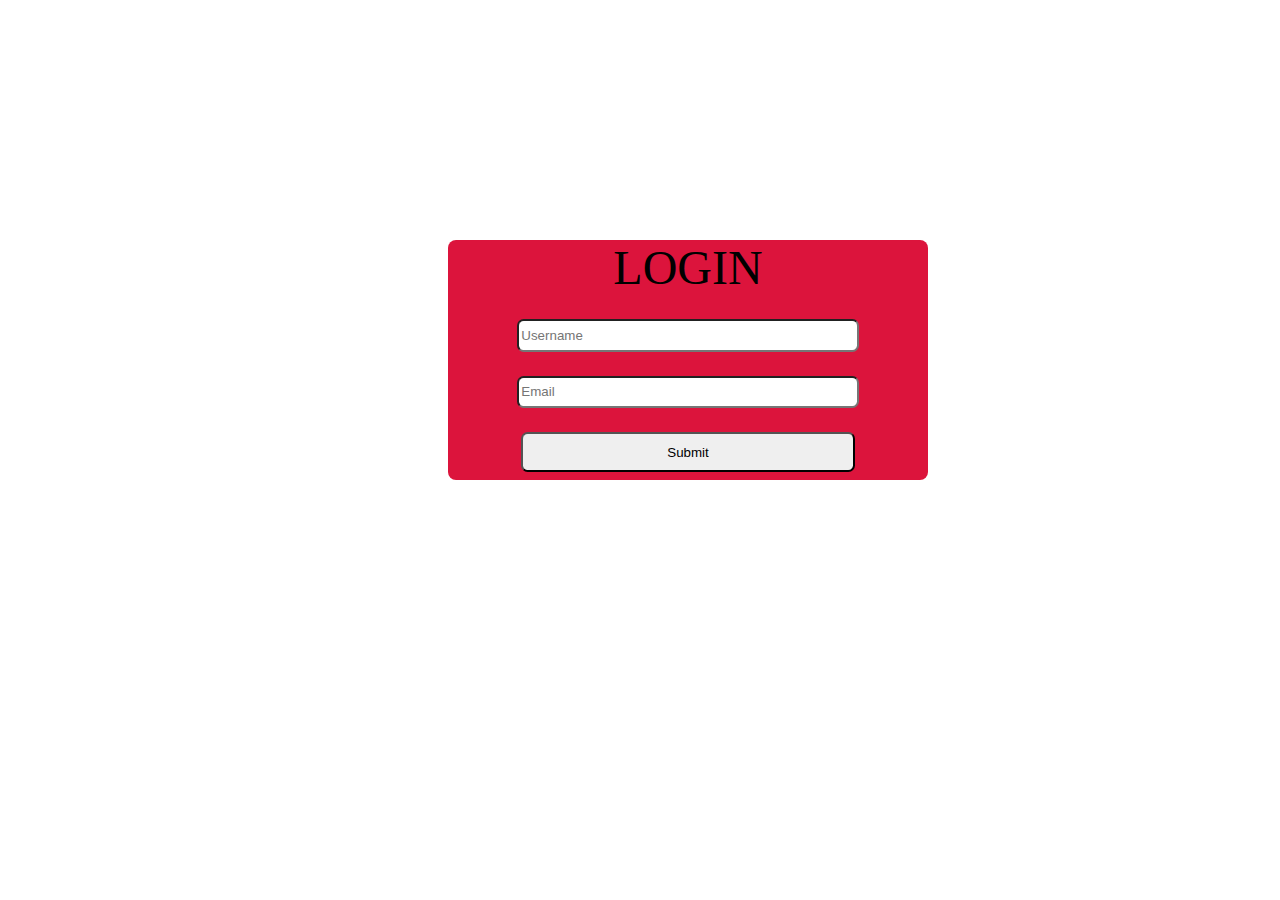
<file: LESSION 5/index.html>
<!DOCTYPE html>
<html lang="en">
<head>
    <meta charset="UTF-8">
    <meta name="viewport" content="width=device-width, initial-scale=1.0">
    <title>Document</title>
    <link rel="stylesheet" href="index.css">
</head>
<body>
    <div id="mydiv">
        <form action="" id="login"> LOGIN
            <input type="text" placeholder="Username" id="Text">
            <input type="email" placeholder="Email" id="email">
            <button id="btn">Submit</button>
        </form>
    </div>
    <script src="index.js"></script>
</body>
</html>
</file>
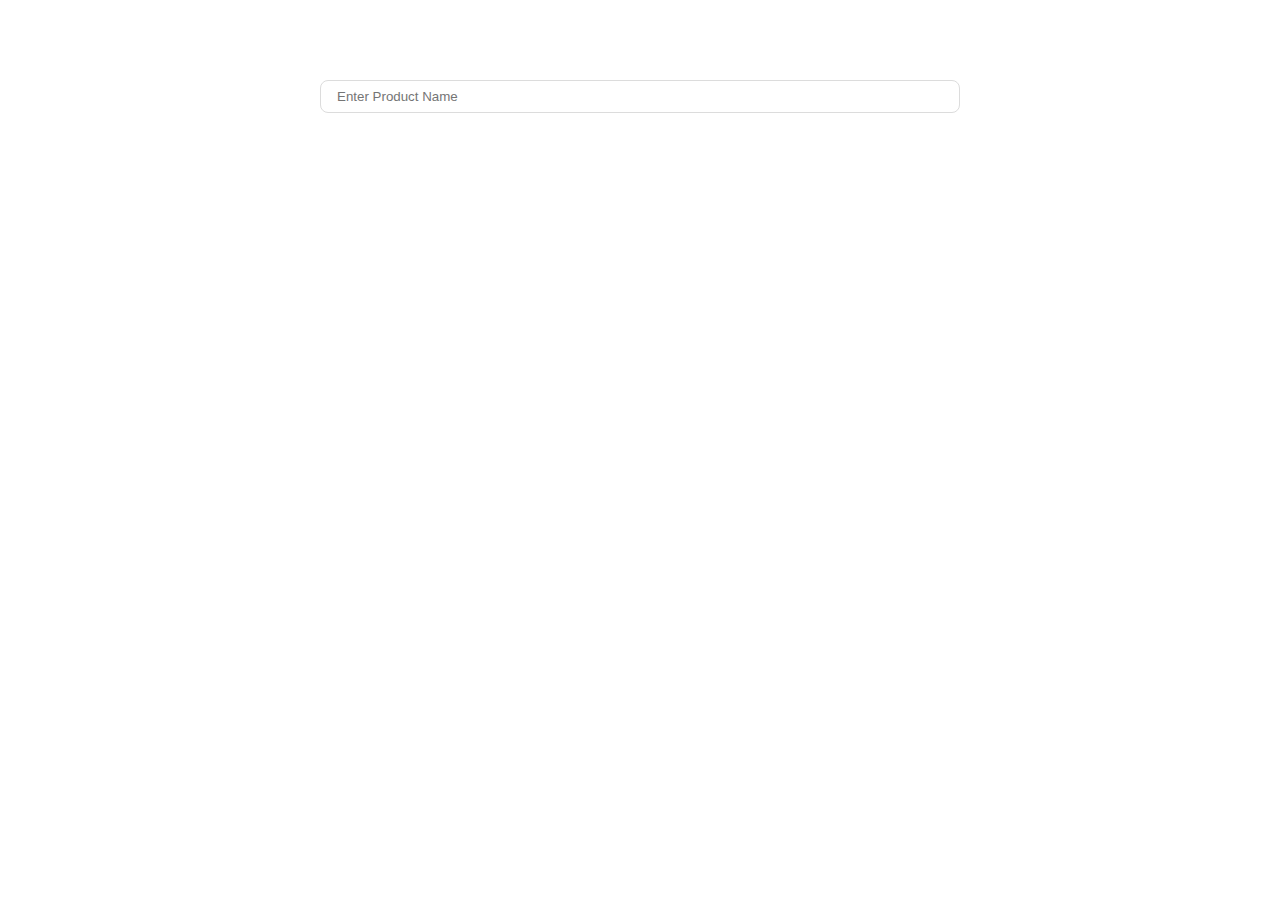
<file: LESSION4/index.html>
<!DOCTYPE html>
<html lang="en">
<head>
    <meta charset="UTF-8">
    <meta http-equiv="X-UA-Compatible" content="IE=edge">
    <meta name="viewport" content="width=device-width, initial-scale=1.0">
    <title>Document</title>
    <link rel="stylesheet" href="index.css">
</head>
<body>
    <div class="search_wrapper">
        <input id="search_box" type="search" placeholder="Enter Product Name">
        <p id="search_result"></p>
    </div> 

    <script src="index.js"></script>
</body>
</html>
</file>
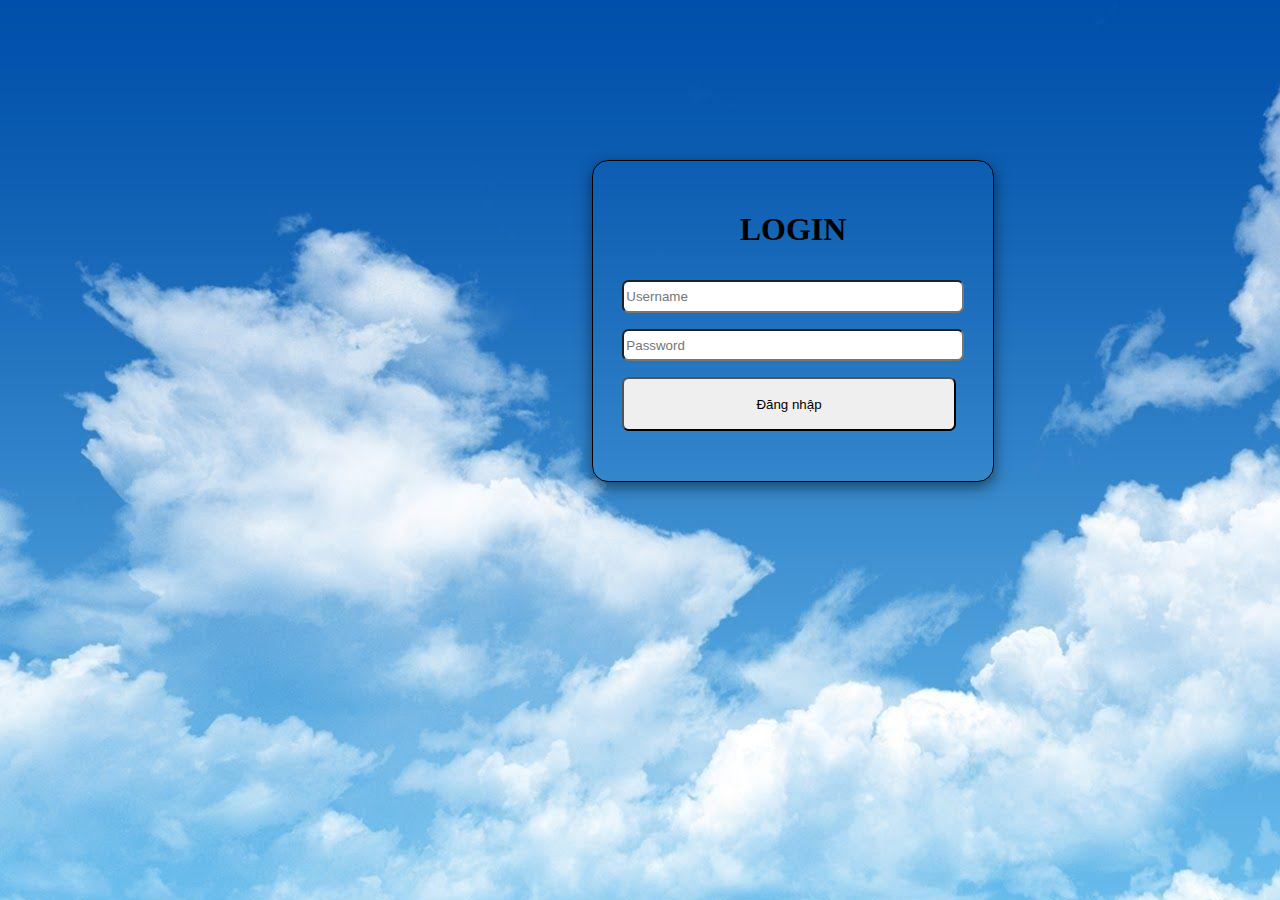
<file: LESSION9/login.html>
<!DOCTYPE html>
<html lang="en">
<script>
    const isLogin = localStorage.getItem("isLogin");

    if (isLogin) {
        window.location.href = "/home.html";
    }
</script>

<head>
    <meta charset="UTF-8">
    <meta name="viewport" content="width=device-width, initial-scale=1.0">
    <title>Document</title>
    <link rel="stylesheet" href="index.css">
</head>

<body>
    <div id="login_div">
        <H1>LOGIN</H1>
        <form id="login-form">
            <input type="text" id="username" placeholder="Username" />
            <input type="password" id="password" placeholder="Password" />
            <button type="submit" id="btn_submit">Đăng nhập</button>
        </form>
    </div>
</body>

<script src="index.js"></script>

</html>
</file>
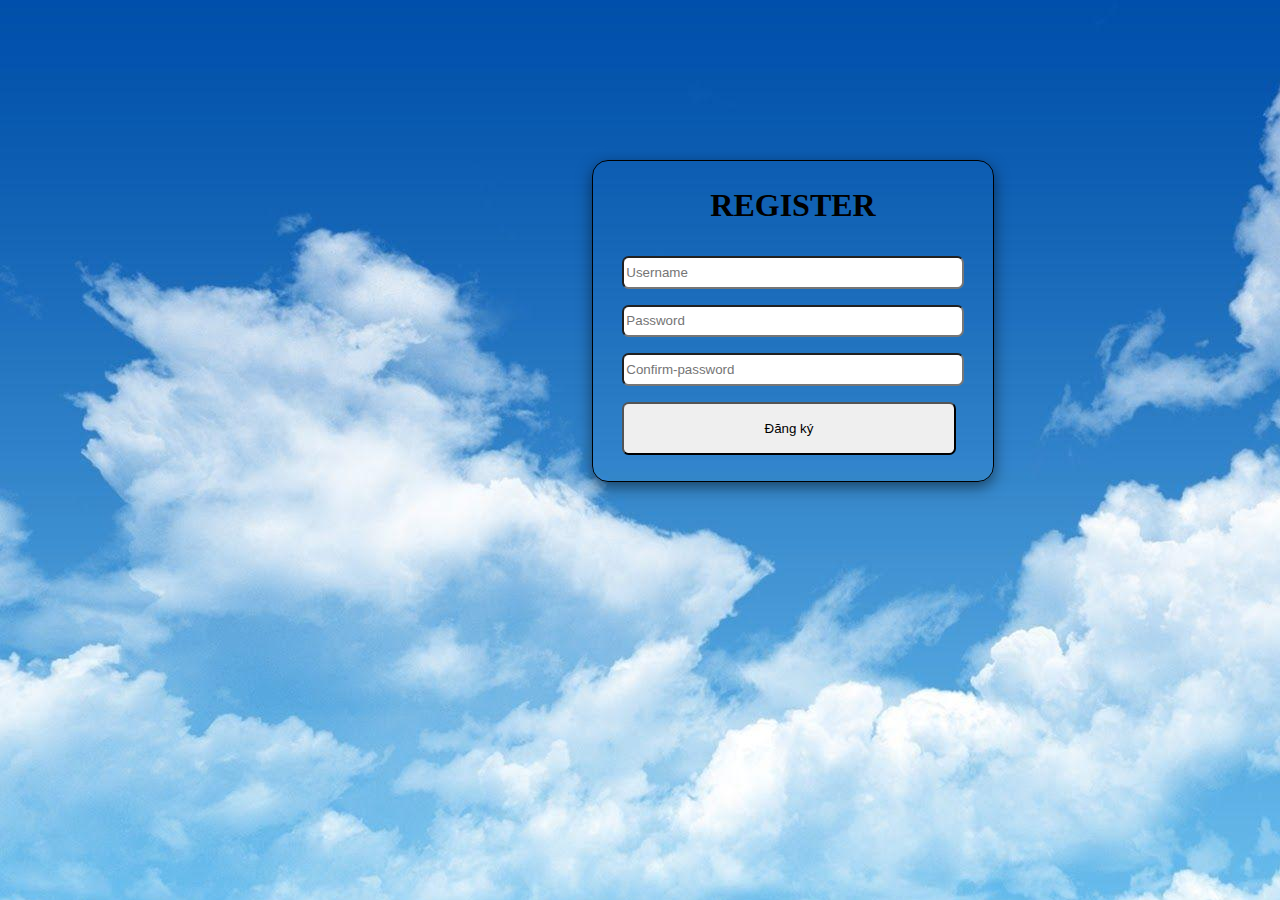
<file: LESSION9/register.html>
<!DOCTYPE html>
<html lang="en">
<head>
    <meta charset="UTF-8">
    <meta name="viewport" content="width=device-width, initial-scale=1.0">
    <title>Document</title>
    <link rel="stylesheet" href="index.css">
</head>
<body>
    <div id="register_div">
        <H1>REGISTER</H1>
        <form id="register-form">
            <input type="text" id="username" placeholder="Username" />
            <input type="password" id="password" placeholder="Password"/>
            <input type="password" id="confirm-password" placeholder="Confirm-password"/>
            <button type="submit" id="btn_submit">Đăng ký</button>
          </form>
    </div> 
</body>

    <script src="index.js"></script>
</html>
</file>
<file: LESSION 5/index.css>
*{
    margin: 0; 
}

#mydiv{
    width: 30em;
    height: 15em;
    background-color: crimson;
    margin: 15em 35% 0;
    border-radius: 0.5em;
}

#login{
    display: flex;
    flex-direction: column;
    justify-content: space-between;
    gap: 0.5em;
    align-items: center;
    font-size: 3em;
}

#Text{
    width: 25em;
    height: 2em;
    border-radius: 0.5em;

}

#email{
    width: 25em;
    height: 2em;
    border-radius: 0.5em;

}

#btn{
    width: 25em;
    border-radius: 0.5em;
    height: 3em;
    cursor: pointer;
}
</file>
<file: LESSION4/index.css>
*{
    box-sizing: border-box;
}
body{
    margin: 0;
}

.search_wrapper{
    margin: 5rem auto 0;
    width: 50%;
}

.search_wrapper > input{
    width: 100%;
    padding: 0.5rem 1rem;
    border: 1px solid gainsboro;
    border-radius: 0.5rem;
}
</file>
<file: LESSION9/index.css>
*{margin:0}#register_div{width:25em;height:20em;background-color:rgba(0,0,0,0);display:flex;flex-direction:column;justify-content:center;align-items:center;margin:10em 0 0 37em;border-radius:1em;border:1px solid;box-shadow:rgba(0,0,0,.5) 0px 5px 15px}#register-form{display:flex;flex-direction:column;gap:1em;margin:2em 0 0}#register-form #username{width:25em;height:2em;border-radius:.5em}#register-form #password{width:25em;height:2em;border-radius:.5em}#register-form #confirm-password{width:25em;height:2em;border-radius:.5em}#register-form #btn_submit{width:25em;height:4em;border-radius:.5em}#register-form #btn_submit:hover{background-color:aqua;color:#fff;transition:1s}*{margin:0}#login_div{width:25em;height:20em;background-color:rgba(0,0,0,0);display:flex;flex-direction:column;justify-content:center;align-items:center;margin:10em 0 0 37em;border-radius:1em;border-radius:1em;border:1px solid;box-shadow:rgba(0,0,0,.5) 0px 5px 15px}#login-form{display:flex;flex-direction:column;gap:1em;margin:2em 0 0}#login-form #username{width:25em;height:2em;border-radius:.5em}#login-form #password{width:25em;height:2em;border-radius:.5em}#login-form #btn_submit{width:25em;height:4em;border-radius:.5em}#login-form #btn_submit:hover{background-color:aqua;color:#fff;transition:1s}body{background-image:url(448244.jpg);background-repeat:no-repeat;font-family:cursive}nav{margin:50px auto;width:290px}menu{border-radius:1em;border:1px solid;box-shadow:rgba(0,0,0,.5) 0px 5px 15px;display:flex;align-items:center}menu:after,menu:before{display:block;content:" "}menu:after{clear:both}li{list-style-type:none;background:linear-gradient(rgba(220, 220, 255, 0.4) 85%, rgba(255, 255, 255, 0.5) 100%);float:left;cursor:pointer;padding:3px 10px;border-top:2px solid rgba(200,200,255,.5);border-bottom:2px solid rgba(50,50,50,.4)}li:first-child{border-radius:5px 0 0 5px}li:last-child{border-radius:0 5px 5px 0}a{display:block;padding:10px 13px;font-size:26px;text-decoration:none;border-radius:5px;position:relative;top:0;color:#fff;transition:all .4s}li:hover a{top:-20px;color:#4eacff;background-color:#fff;box-shadow:0 0 5px 0 rgba(255,255,255,.7);transition:all .4s}li a:after{display:block;content:"";position:absolute;top:100%;left:42%;border-style:solid;border-color:rgba(0,0,0,0);border-width:5px 5px 0 5px;transition:all .4s}li:hover a:after{border-color:#fff rgba(0,0,0,0) rgba(0,0,0,0) rgba(0,0,0,0);transition:all .4s}.menu2{width:350px}.menu2 a{font-family:georgia;font-size:14px;font-style:italic;text-transform:capitalize}.menu2 li{border-right:1px solid rgba(200,200,255,.5);border-left:1px solid rgba(40,40,40,.2)}.selected{top:-20px;color:#4eacff;background-color:#fff;box-shadow:0 0 5px 0 rgba(255,255,255,.7);transition:all .4s}.selected:after{border-color:#fff rgba(0,0,0,0) rgba(0,0,0,0) rgba(0,0,0,0);transition:all .4s}a.fun{display:none}
</file>
